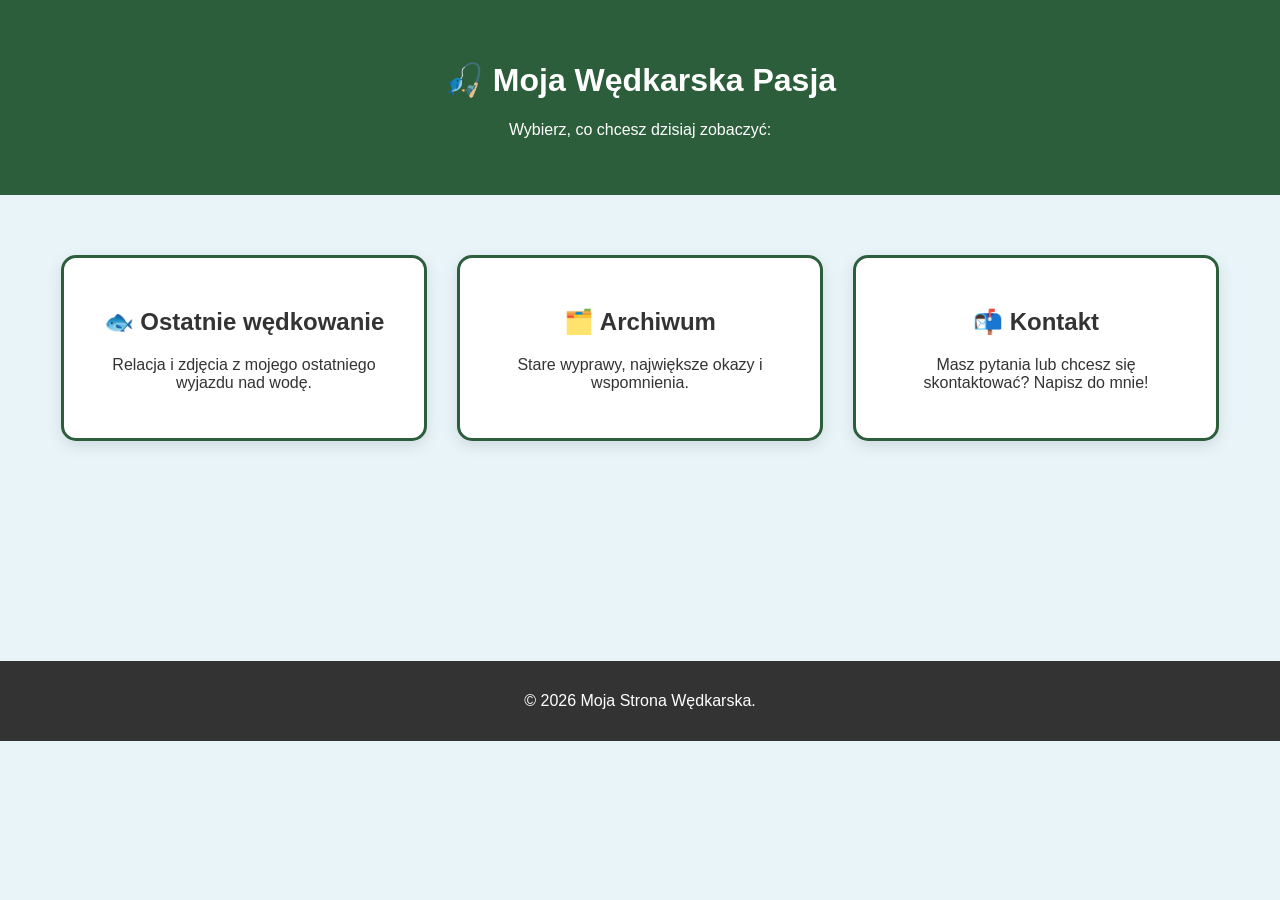
<file: index.html>
<!DOCTYPE html>
<html lang="pl">
<head>
    <meta charset="UTF-8">
    <meta name="viewport" content="width=device-width, initial-scale=1.0">
    <meta name="description" content="Moja prywatna strona wędkarska.Poznań. Relacje z wypraw nad wodę, zdjęcia złowionych ryb, porady i wyniki z jeziora Jaraczewo.">
    <meta name="google-site-verification" content="GTtuwvV3lHDqGnpYiDkSFpQoEP9CHaYwVLqyLX1sOMc" />
    <link rel="stylesheet" href="style.css">
    <title>Document</title>
</head>
<body>
    
<!-- Główny nagłówek strony -->
    <header>
        <h1>🎣 Moja Wędkarska Pasja</h1>
        <p>Wybierz, co chcesz dzisiaj zobaczyć:</p>
    </header>

    <!-- Sekcja z dwoma kafelkami (oknami) -->
    <section class="pojemnik-na-karty">
        
        <!-- Pierwsze okno (link do nowej strony) -->
        <a href="ostatnia.html" class="karta">
            <h2>🐟 Ostatnie wędkowanie</h2>
            <p>Relacja i zdjęcia z mojego ostatniego wyjazdu nad wodę.</p>
        </a>

        <!-- Drugie okno (link do archiwum) -->
        <a href="archiwum.html" class="karta">
            <h2>🗂️ Archiwum</h2>
            <p>Stare wyprawy, największe okazy i wspomnienia.</p>
        </a>

        <a href="kontakt.html" class="karta">
            <h2>📬 Kontakt</h2>
            <p>Masz pytania lub chcesz się skontaktować? Napisz do mnie!</p>
        </a>

    </section>

    <!-- Stopka na dole strony -->
    <footer>
        <p>&copy; 2026 Moja Strona Wędkarska.</p>
    </footer>

</body>
</html>
</file>
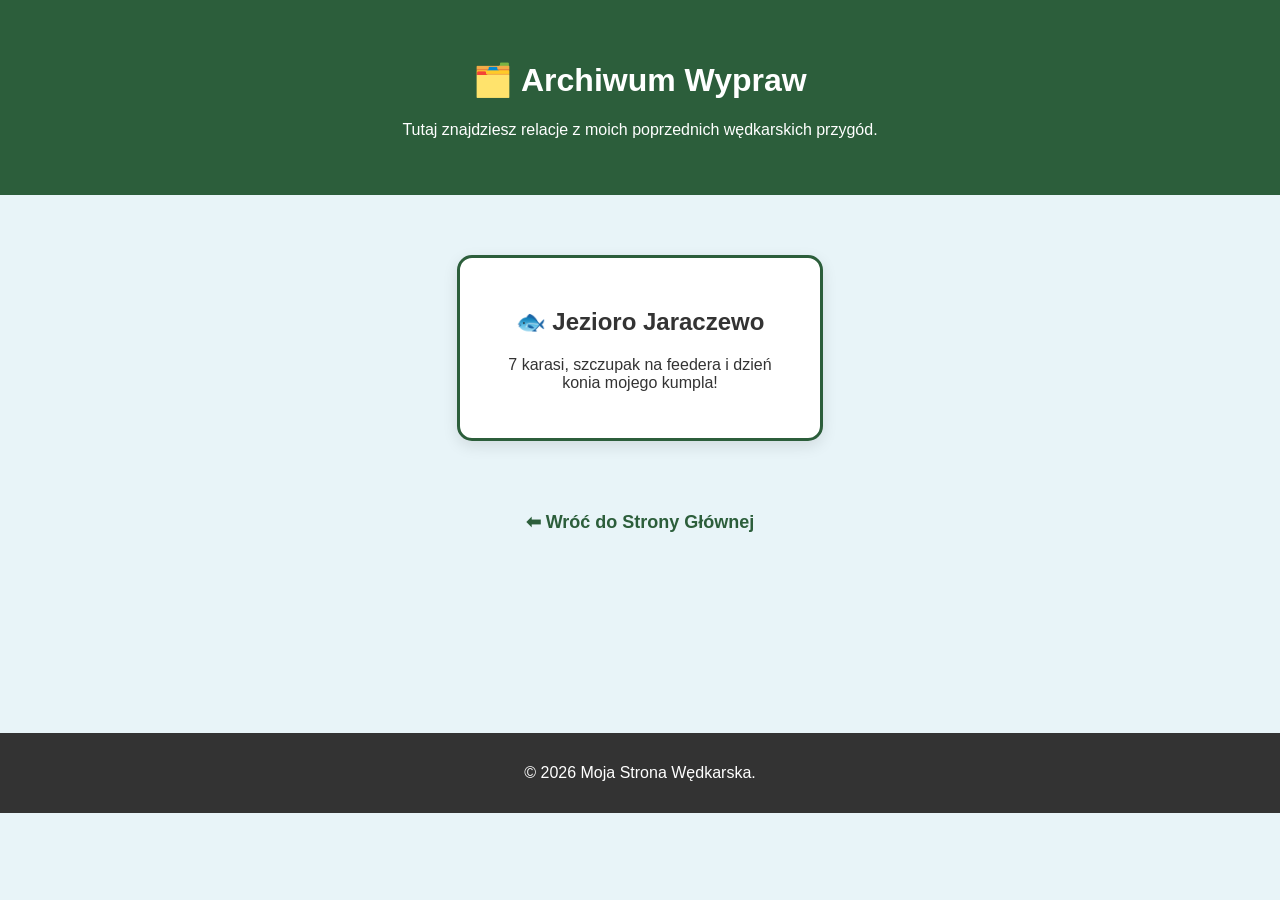
<file: archiwum.html>
<!DOCTYPE html>
<html lang="pl">
<head>
    <meta charset="UTF-8">
    <meta name="viewport" content="width=device-width, initial-scale=1.0">
    <title>Archiwum Wypraw</title>
    <link rel="stylesheet" href="style.css">
</head>
<body>
    
    <header>
        <h1>🗂️ Archiwum Wypraw</h1>
        <p>Tutaj znajdziesz relacje z moich poprzednich wędkarskich przygód.</p>
    </header>

    <section class="pojemnik-na-karty">

        <!-- TUTAJ_MAKE_WSTAWI_NOWA_KARTE -->
        
        <a href="wyprawa-jaraczewo.html" class="karta">
            <h2>🐟 Jezioro Jaraczewo</h2>
            <p>7 karasi, szczupak na feedera i dzień konia mojego kumpla!</p>
        </a>

        </section>

    <div style="margin-top: 50px;">
        <a href="index.html" style="color: #2c5e3b; font-weight: bold; text-decoration: none; font-size: 18px;">⬅ Wróć do Strony Głównej</a>
    </div>

    <footer>
        <p>&copy; 2026 Moja Strona Wędkarska.</p>
    </footer>

</body>
</html>
</file>
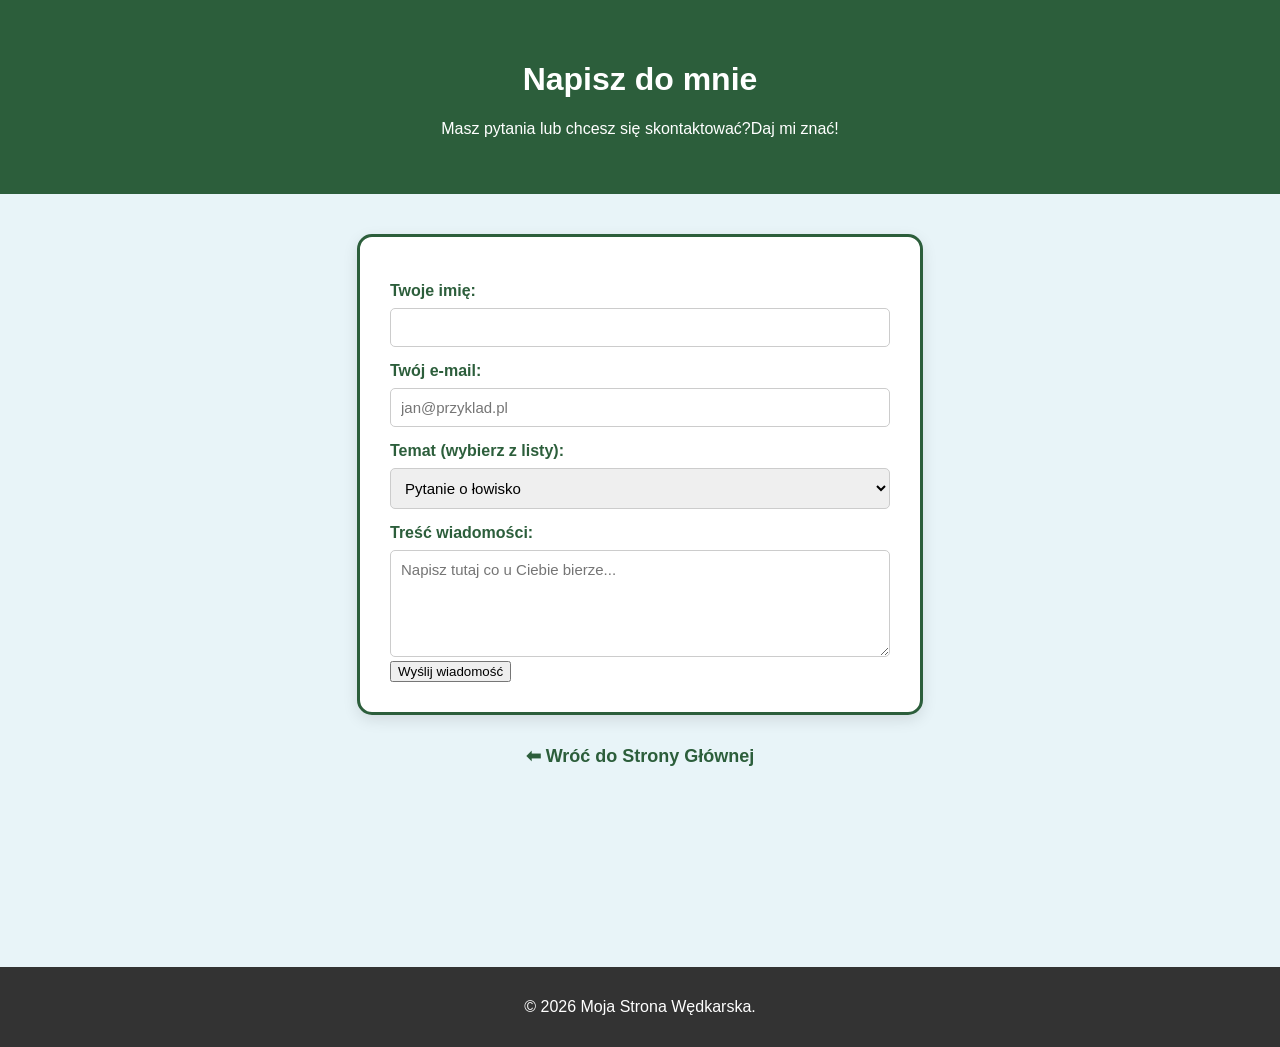
<file: kontakt.html>
<!DOCTYPE html>
<html lang="pl">
<head>
    <meta charset="UTF-8">
    <meta name="viewport" content="width=device-width, initial-scale=1.0">
    <title>Kontakt-Moja Strona Wędkarska</title>
    <link rel="stylesheet" href="style.css">
</head>
<body>
    <header>
        <h1> Napisz do mnie  </h1>
        <p>Masz pytania lub chcesz się skontaktować?Daj mi znać!</p>
    </header>

    <div class ="pojemnik-wormularza" align="center">
        <form action="#" method="post" class="formularz-wedkarski">
            <label for="imie">Twoje imię:</label>
            <input type="text", id="imie", name="imie",placeholder="Wpisz swoje imię" required>
            <label for="email">Twój e-mail:</label>
            <input type="email" id="email" name="email" placeholder="jan@przyklad.pl" required>

            <label for="temat">Temat (wybierz z listy):</label>
            <select id="temat" name="temat">
                <option value="wyprawy">Pytanie o łowisko</option>
                <option value="porady">Porady i techniki</option>
                <option value="inne">Inne</option>
            </select>

            <label for="wiadomosc">Treść wiadomości:</label>
            <textarea id="wiadomosc" name="wiadomosc" rows="5" placeholder="Napisz tutaj co u Ciebie bierze..." required></textarea>

            <button type="submit">Wyślij wiadomość</button>
        </form>

    </div>
    <div style="margin-top: 30px;">
        <a href="index.html" style="color: #2c5e3b; font-weight: bold; text-decoration: none; font-size: 18px;">⬅ Wróć do Strony Głównej</a>
    </div>

    <footer>
        <p>&copy; 2026 Moja Strona Wędkarska.</p>
    </footer>
</body>
</html>
</file>
<file: style.css>
/* Ustawienia dla całej strony */
body {
    font-family: Arial, sans-serif;
    background-color: #e8f4f8; 
    margin: 0;
    padding: 0;
    text-align: center; 
}


/* Wygląd nagłówka */
header {
    background-color: #2c5e3b; 
    color: white;
    padding: 40px 20px;
    margin-bottom: 40px;
}
/* --- STYLIZACJA FORMULARZA KONTAKTOWEGO --- */

.pojemnik-formularza {
    display: flex;
    justify-content: center;
    margin: 20px;
}

.formularz-wedkarski {
    background-color: white;
    width: 100%;
    max-width: 500px;
    padding: 30px;
    border-radius: 15px;
    border: 3px solid #2c5e3b;
    box-shadow: 0px 5px 15px rgba(0,0,0, 0.1);
    text-align: left; /* Tekst w formularzu wyrównany do lewej */
}

/* Wygląd etykiet nad polami */
.formularz-wedkarski label {
    display: block;
    font-weight: bold;
    color: #2c5e3b;
    margin-bottom: 8px;
    margin-top: 15px;
}

/* Wygląd pól do wpisywania */
.formularz-wedkarski input,
.formularz-wedkarski select,
.formularz-wedkarski textarea {
    width: 100%;
    padding: 10px;
    border: 1px solid #ccc;
    border-radius: 5px;
    font-family: Arial, sans-serif;
    font-size: 15px;
    box-sizing: border-box; /* Zapobiega wystawaniu pól za ramkę */
}

/* Wygląd przycisku wysyłania */
.przycisk-wyslij {
    background-color: #2c5e3b;
    color: white;
    font-size: 16px;
    font-weight: bold;
    border: none;
    padding: 15px;
    width: 100%;
    border-radius: 5px;
    margin-top: 25px;
    cursor: pointer; /* Zmienia kursor na łapkę */
    transition: 0.3s;
}

.przycisk-wyslij:hover {
    background-color: #1e4028; /* Ciemniejszy zielony po najechaniu */
}

/* Pojemnik, który ustawia kafelki obok siebie */
.pojemnik-na-karty {
    display: flex; /* Ustawia elementy w rzędzie */
    justify-content: center; /* Wyśrodkowuje je */
    gap: 30px; /* Robi odstęp między kafelkami */
    padding: 20px;
    flex-wrap: wrap; /* Pozwala im spaść jeden pod drugi na wąskim ekranie telefonu */
}

/* Wygląd pojedynczego kafelka */
.karta {
    background-color: white;
    width: 300px;
    padding: 30px;
    border-radius: 15px; /* Zaokrąglone rogi */
    text-decoration: none; /* Usuwa podkreślenie linku */
    color: #333; /* Ciemnoszary kolor tekstu */
    border: 3px solid #2c5e3b; /* Zielona ramka */
    box-shadow: 0px 5px 15px rgba(0,0,0, 0.1); /* Lekki cień */
    transition: 0.3s; /* Płynna animacja przy najechaniu */
}

/* Efekt najechania myszką na kafelek */
.karta:hover {
    transform: translateY(-10px); /* Podnosi kafelek lekko do góry */
    box-shadow: 0px 10px 20px rgba(0,0,0, 0.2); /* Powiększa cień */
    background-color: #f1f8e9; /* Zmienia leciutko tło na bladozielone */
}

/* Wygląd stopki */
footer {
    background-color: #333;
    color: white;
    padding: 15px;
    margin-top: 200px;
}

/* Wygląd linku w TEKŚCIE (żeby nie psuło kafelków na stronie głównej) */
.tresc-wyprawy a {
    color: #2c5e3b; 
    font-weight: bold; 
    text-decoration: none; 
}

.tresc-wyprawy a:hover {
    text-decoration: underline; 
}
/* Styl dla tekstu o wyprawie */
/* Styl dla tekstu o wyprawie */
/* Profesjonalny styl dla tekstu o wyprawie (bez białej ramki) */
.tresc-wyprawy {
    text-align: left; 
    max-width: 800px; 
    margin: 50px 20px 50px 50px; /* 50px od góry, 20px z prawej, 50px od dołu, 50px z lewej */
    padding: 0 20px; 
    line-height: 1.8; 
    font-size: 17px; 
    color: #222; 
}

.galeria-wyprawy {
    display: flex; /* Ustawia zdjęcia w rzędzie obok siebie */
    gap: 15px; /* Robi ładne odstępy między zdjęciami */
    margin-top: 30px; /* Odstęp od tekstu powyżej */
    margin-bottom: 30px; /* Odstęp od linku poniżej */
    flex-wrap: wrap; /* Jeśli ekran jest wąski, zdjęcia same ułożą się jedno pod drugim */
}

/* Wygląd pojedynczego zdjęcia w galerii */
.galeria-wyprawy img {
    max-width: 300px; /* Maksymalna szerokość zdjęcia */
    height: auto; /* Zachowuje naturalne proporcje zdjęcia */
    border-radius: 8px; /* Lekko zaokrągla rogi zdjęć (wygląda nowocześniej) */
    box-shadow: 0px 4px 8px rgba(0,0,0, 0.15); /* Dodaje im delikatny cień */
}
</file>
